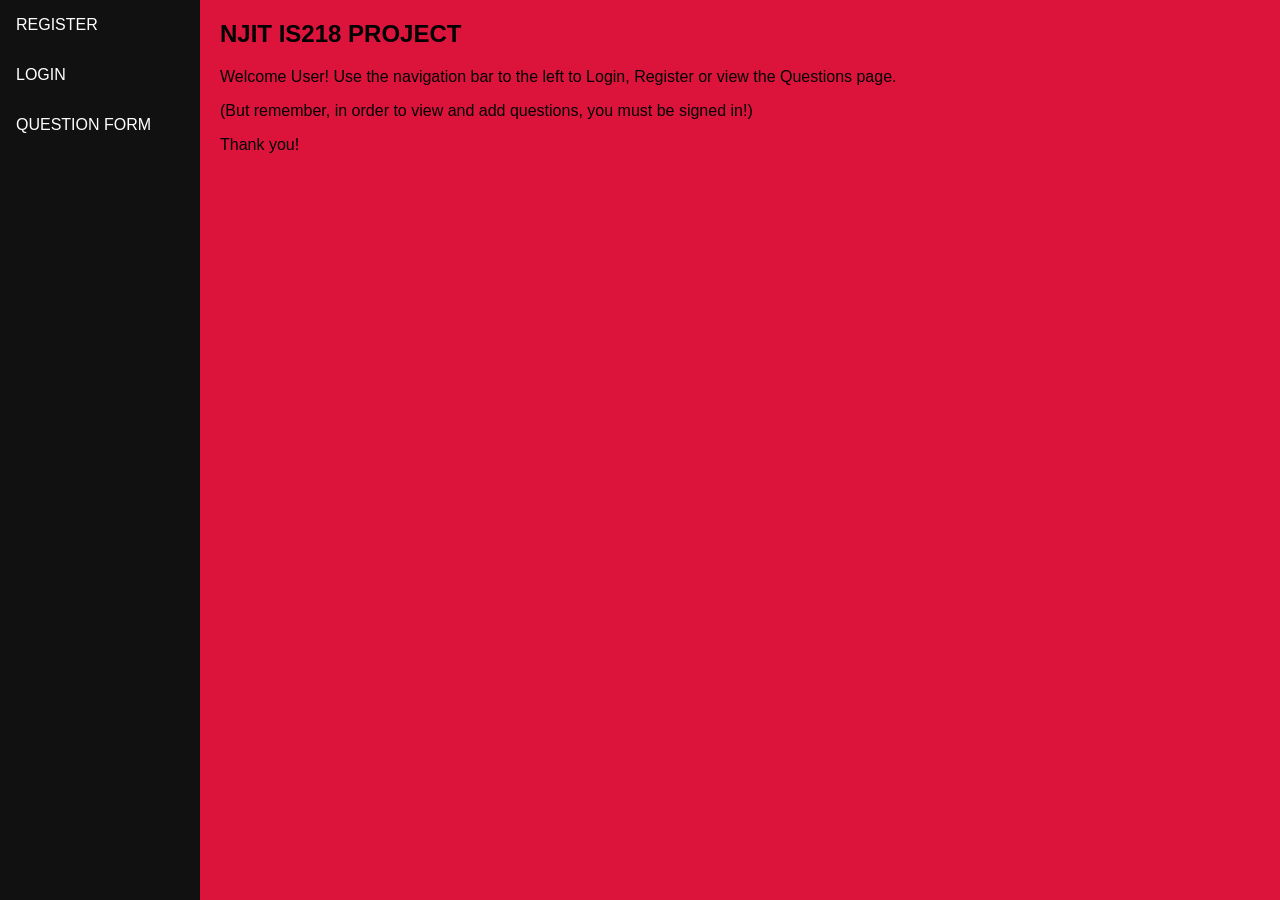
<file: index.html>
<!DOCTYPE html>
<html lang="en">

<head>

    <title>Home</title>
    <!-- Link to CSS file-->
    <link type="text/css" rel="stylesheet" href="loginform.css" />
    <meta charset="utf-8">
    <meta name="viewport" content="width=device-width, initial-scale=1">
    <style>
        * {
            box-sizing: border-box;
        }

        body {
            margin: 0;
            font-family: Arial, Helvetica, sans-serif;
        }

        /* Style the side navigation */
        .sidenav {
            height: 100%;
            width: 200px;
            position: fixed;
            z-index: 1;
            top: 0;
            left: 0;
            background-color: #111;
            overflow-x: hidden;
        }


        /* Side navigation links */
        .sidenav a {
            color: white;
            padding: 16px;
            text-decoration: none;
            display: block;
        }

        /* Change color on hover */
        .sidenav a:hover {
            background-color: #ddd;
            color: black;
        }

        /* Style the content */
        .content {
            margin-left: 200px;
            padding-left: 20px;
        }
    </style>
</head>

<body>
    <div class="sidenav">
        <a href="registerform.html">REGISTER</a>
        <a href="loginform.html">LOGIN </a>
        <a href="addquestion.php">QUESTION FORM</a>
    </div>

    <div class="content">
        <h2>NJIT IS218 PROJECT</h2>
        <p>Welcome User! Use the navigation bar to the left to Login, Register or view the Questions page.</p>
        <p>(But remember, in order to view and add questions, you must be signed in!)</p>
        <p>Thank you!</p>
    </div>

</body>

</html>
</file>
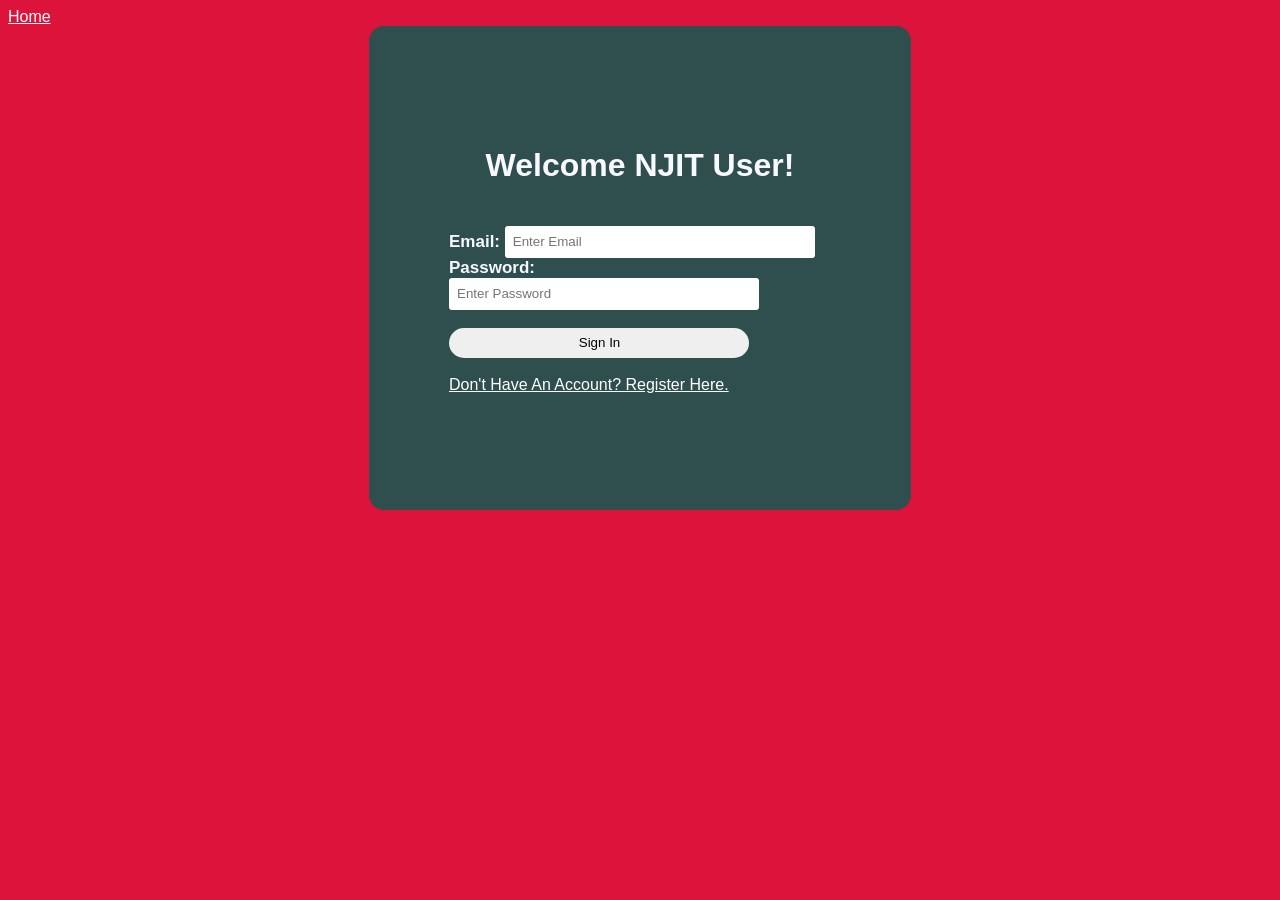
<file: loginform.html>
<!DOCTYPE html>

<!-- Rishabh Mehta
Project 2 - 11/01/20
Part 1: Login Form (HTML)
-Email 
-Password -->

<html>

<head>
    <title>Login Form</title>
    <!-- Link to CSS file-->
    <link type="text/css" rel="stylesheet" href="loginform.css" />
    <link rel="icon"
        href="https://png.pngtree.com/png-clipart/20190516/original/pngtree-arrow-icon-in-flat-style-arrow-symbol-web-design-logo-png-image_3548330.jpg">

</head>

<body>
    <a href="index.html" style=" color:white">Home</a>

    <div class="form">
        <h1> Welcome NJIT User!</h1>

        <form action="loginform.php" method="post" onsubmit="return checkForm()">

            <!-- Username and Password Textboxes (Required)-->

            <label for="email"><b>Email: </b></label>
            <input type="text" placeholder="Enter Email" name="email" id="email"><br>

            <label for="password"><b>Password: </b></label>
            <input type="password" placeholder="Enter Password" name="password" id="password"><br>

            <br><input type="submit" name="btn" id="btn" value="Sign In"> <br>

            <br> <a href="registerform.html" style=" color:white">Don't Have An Account? Register Here.</a>

        </form>

        <span id="spValidationEmail"></span><br>

        <span id="spValidationPassword"></span><br>


        <!--Link to JS File-->
        <script type="text/javascript" src="loginform.js"></script>

</body>

</html>
</file>
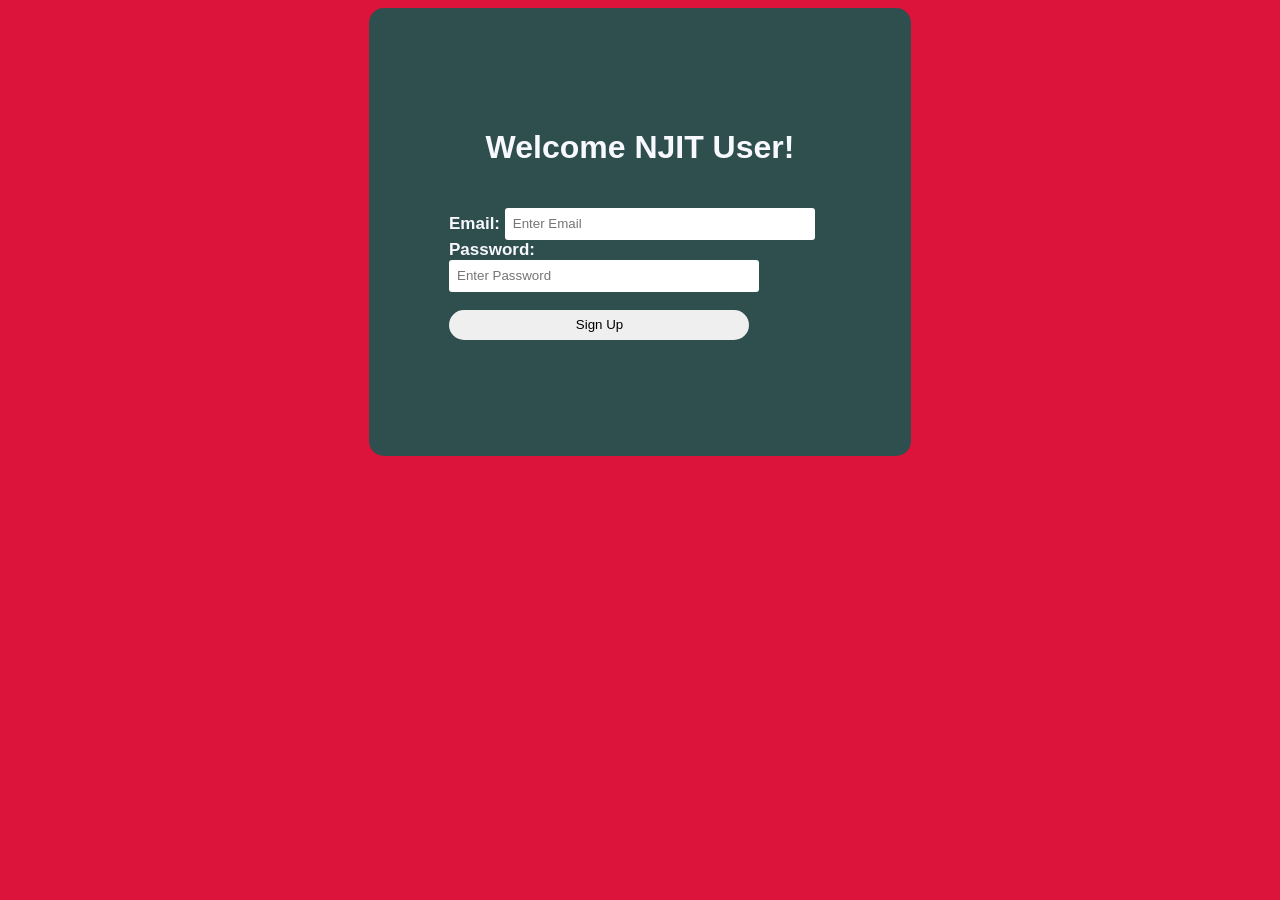
<file: register_form.html>
<!DOCTYPE html>

<!-- Rishabh Mehta
Project 2 - 11/01/20
Part 1: Login Form (HTML)
-Email 
-Password -->

<html>

<head>
    <title>Registration Form</title>
    <!-- Link to CSS file-->
    <link type="text/css" rel="stylesheet" href="loginform.css" />
    <link rel="icon"
        href="https://png.pngtree.com/png-clipart/20190516/original/pngtree-arrow-icon-in-flat-style-arrow-symbol-web-design-logo-png-image_3548330.jpg">

</head>

<body>

    <div class="form">
        <h1> Welcome NJIT User!</h1>

        <form action="registerform.php" method="post" onsubmit="return checkForm()">

            <!-- Username and Password Textboxes (Required)-->

            <label for="email"><b>Email: </b></label>
            <input type="text" placeholder="Enter Email" name="email" id="email"><br>

            <label for="password"><b>Password: </b></label>
            <input type="password" placeholder="Enter Password" name="password" id="password"><br>

            <br><input type="submit" name="btn" id="btn" value="Sign Up">

        </form>

        <span id="spValidationEmail"></span><br>

        <span id="spValidationPassword"></span><br>


        <!--Link to JS File-->
        <script type="text/javascript" src="loginform.js"></script>

</body>

</html>
</file>
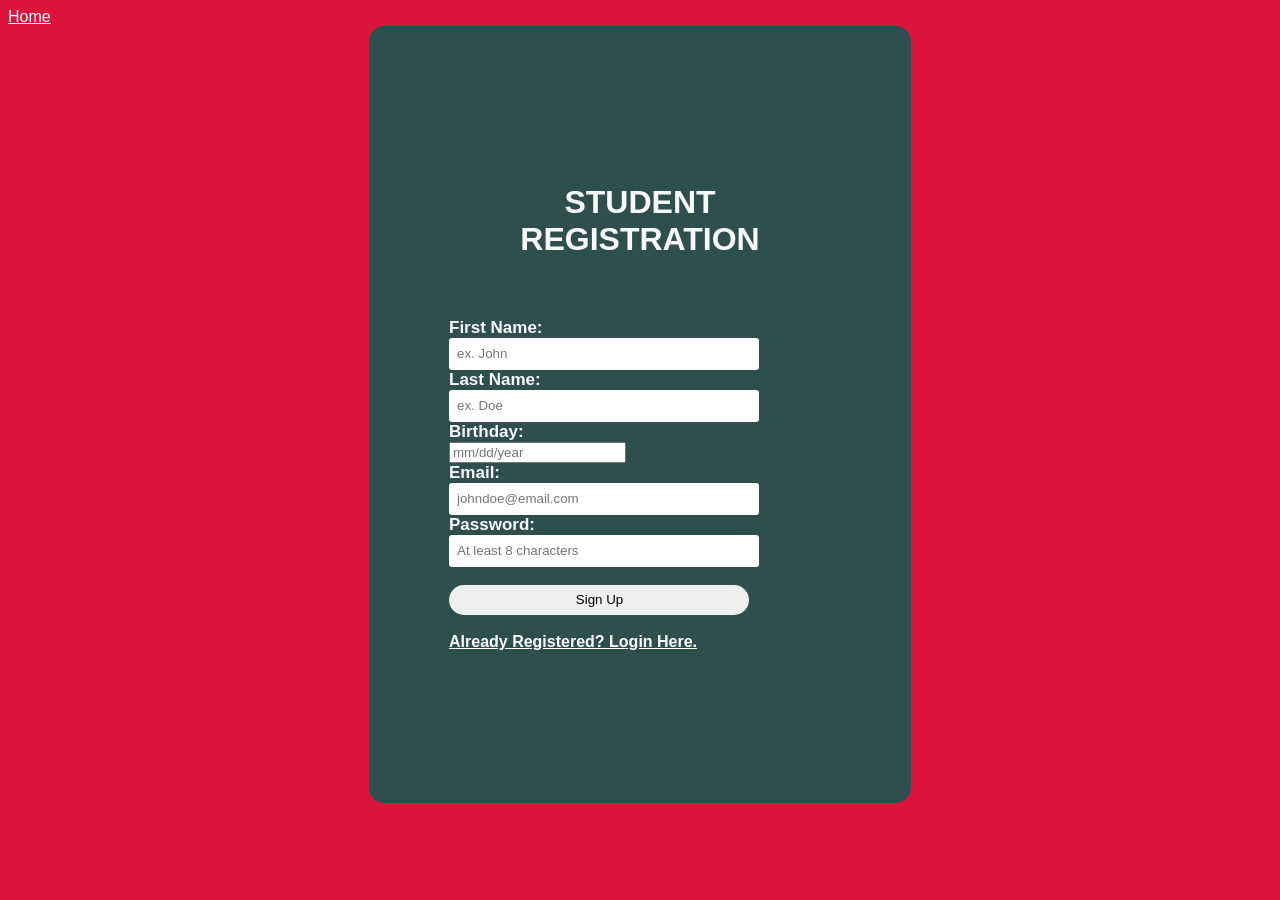
<file: registerform.html>
<!-- Rishabh Mehta
Project 2 - 11/07/20
Part 2: Registration Form (HTML)
-First Name  
-Last Name
-Birthday
-Email
-Password -->

<!DOCTYPE html>

<html>

<head>
    <title>Registration Form</title>
    <!-- Link to CSS file-->
    <link type="text/css" rel="stylesheet" href="registerform.css" />
    <link rel="icon"
        href="https://png.pngtree.com/png-clipart/20190516/original/pngtree-arrow-icon-in-flat-style-arrow-symbol-web-design-logo-png-image_3548330.jpg">


</head>

<body>
    <a href="index.html" style=" color:white">Home</a>
    <div class="form">
        <h1><br> STUDENT REGISTRATION <br> </h1>

        <form action="registerform.php" method="post" onsubmit="return checkForm()">

            <!--Username, Password Textboxes (Required)-->
            <br><label for="firstname"><b>First Name: </b></label>
            <input type="text" placeholder="ex. John" name="first_name" id="firstname"><br>

            <!-- id is used for CSS,Javascript/Jquery while name is used for PHP-->


            <label for="lastname"><b>Last Name: </b></label>
            <input type="text" placeholder="ex. Doe" name="last_name" id="lastname"><br>

            <label for="birthday"><b>Birthday: </br></label>
            <input type="text" placeholder="mm/dd/year" name="birthday" id="birthday"><br>

            <label for="email"><b>Email: </br></label>
            <input type="text" placeholder="johndoe@email.com" name="email" id="email"><br>

            <label for="password"><b>Password: </b></label>
            <input type="password" placeholder="At least 8 characters" name="password" id="password"><br>

            <br><input type="submit" name="btn" id="btn" value="Sign Up"> <br>

            <br> <a href="loginform.html" style=" color:white">Already Registered? Login Here.</a>

        </form>


        <span id="spFirstName"></span><br>

        <span id="spLastName"></span><br>

        <span id="spBirthday"></span><br>

        <span id="spValidationEmail"></span><br>

        <span id="spValidationPassword"></span><br>

        <!--Link to JS File-->
        <script type="text/javascript" src="registerform.js"></script>

</body>

</html>
</file>
<file: loginform.css>
/* 
Rishabh Mehta
Project 1 - 09/01/20
Part 1: Login Form (CSS)
*/

body  {  
    background-color:#DC143C;  
    font-family: 'Arial'; 


}  

.form{  
        width: 382px;  
        overflow: hidden;  
        margin: auto;  
        margin: 20 0 0 450px;  
        padding: 80px;  
        background: #2F4F4F;  
        border-radius: 15px ;  
          
}  
h1{  
    text-align: center;  
    color: #F8F8FF;  
    padding: 20px;  
}  
label{  
    color: #F8F8FF;  
    font-size: 17px;  
}  
#email{  
    width: 300px;  
    height: 30px;  
    border: none;  
    border-radius: 3px;  
    padding-left: 8px;  
}  
#password{  
    width: 300px;  
    height: 30px;  
    border: none;  
    border-radius: 3px;  
    padding-left: 8px;  
      
}  
#btn{  
    width: 300px;  
    height: 30px;  
    border: none;  
    border-radius: 17px;  
    padding-left: 7px;  
    color:#000000 
  
  
}
</file>
<file: registerform.css>
/* 
Rishabh Mehta
Project 2 - 11/07/20
Part 2: Registration Form (CSS)
*/

body  {  
    background-color:#DC143C;  
    font-family: 'Arial'; 


}  

.form{  
        width: 382px;  
        overflow: hidden;  
        margin: auto;  
        margin: 20 0 0 450px;  
        padding: 80px;  
        background: #2F4F4F;  
        border-radius: 15px ;  
          
}  
h1{  
    text-align: center;  
    color: #F8F8FF;  
    padding: 20px;  
}  
label{  
    color: #F8F8FF;  
    font-size: 17px;  
}  
#firstname{  
    width: 300px;  
    height: 30px;  
    border: none;  
    border-radius: 3px;  
    padding-left: 8px;  
}  

#lastname{  
    width: 300px;  
    height: 30px;  
    border: none;  
    border-radius: 3px;  
    padding-left: 8px;  
}

#email{  
    width: 300px;  
    height: 30px;  
    border: none;  
    border-radius: 3px;  
    padding-left: 8px;  
}
#password{  
    width: 300px;  
    height: 30px;  
    border: none;  
    border-radius: 3px;  
    padding-left: 8px;  
      
}  
#btn{  
    width: 300px;  
    height: 30px;  
    border: none;  
    border-radius: 17px;  
    padding-left: 7px;  
    color:#000000 
  
  
}
</file>
